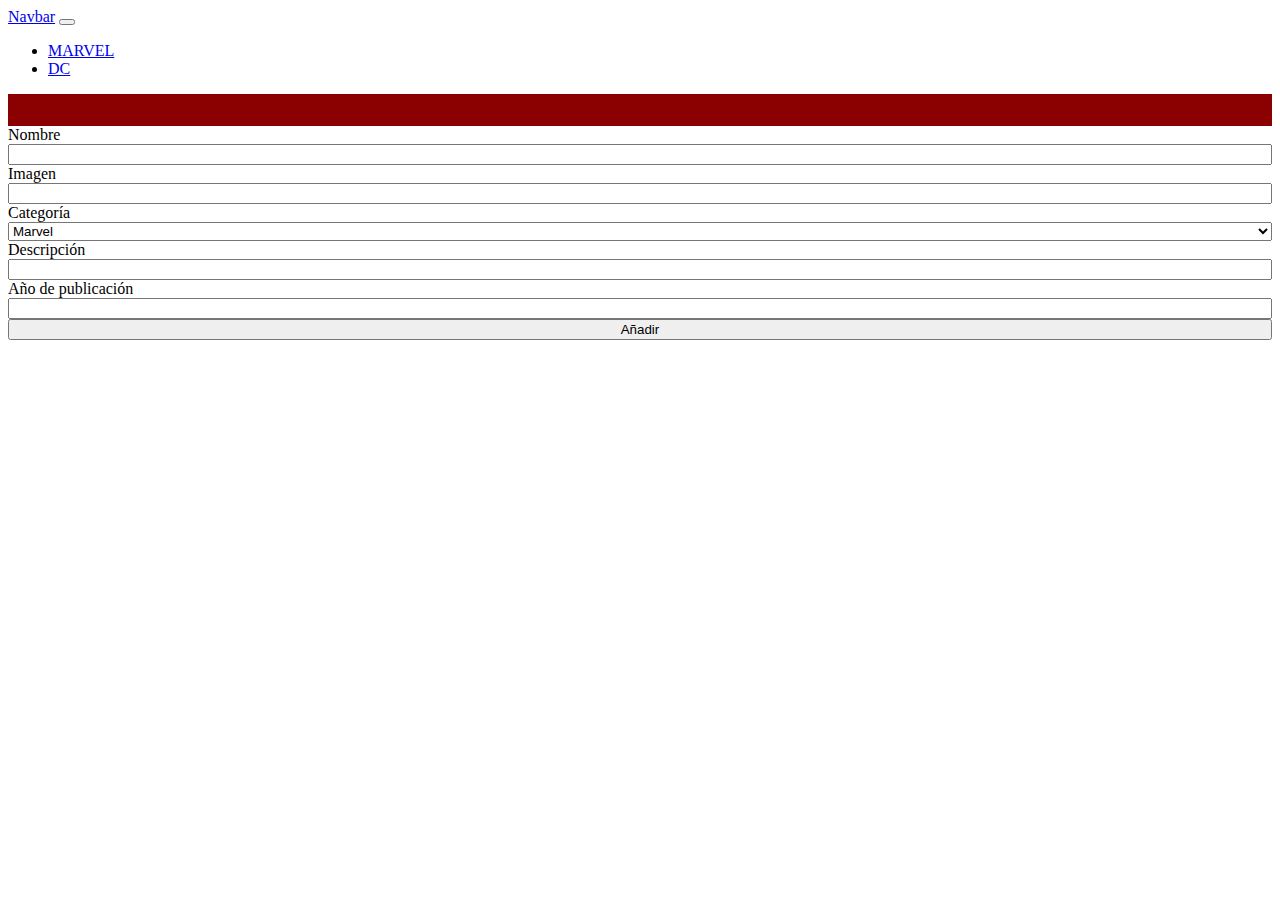
<file: index.html>
<!DOCTYPE html>
<html lang="en">

<head>
    <meta charset="UTF-8">
    <meta name="viewport" content="width=device-width, initial-scale=1.0">
    <title>CLASE2</title>
    <link href="/style.css" rel="stylesheet" />
    <link href="https://cdn.jsdelivr.net/npm/bootstrap@5.3.2/dist/css/bootstrap.min.css" rel="stylesheet"
        integrity="sha384-T3c6CoIi6uLrA9TneNEoa7RxnatzjcDSCmG1MXxSR1GAsXEV/Dwwykc2MPK8M2HN" crossorigin="anonymous">
</head>

<body>
    <!-- <div id="cont1" class="container">
        <p id="title1">Imagen1</p>
        <img id="imagen1" class="cover" src="https://m.media-amazon.com/images/M/MV5BMTMxNTMwODM0NF5BMl5BanBnXkFtZTcwODAyMTk2Mw@@._V1_.jpg"/>
    </div>
    <div id="cont2" class="container">
        <p id="title2"></p>
        <img id="imagen2" class="cover"/>
    </div> -->
    <nav class="navbar navbar-expand-lg bg-dark" data-bs-theme="dark">
        <div class="container-fluid">
            <a class="navbar-brand" href="#">Navbar</a>
            <button class="navbar-toggler" type="button" data-bs-toggle="collapse"
                data-bs-target="#navbarSupportedContent" aria-controls="navbarSupportedContent" aria-expanded="false"
                aria-label="Toggle navigation">
                <span class="navbar-toggler-icon"></span>
            </button>
            <div class="collapse navbar-collapse" id="navbarSupportedContent">
                <ul class="navbar-nav me-auto mb-2 mb-lg-0">
                    <li class="nav-item" id="marvel-btn">
                        <a class="nav-link active" href="#" aria-current="page">MARVEL</a>
                    </li>
                    <li class="nav-item" id="dc-btn">
                        <a class="nav-link active" href="#">DC</a>
                    </li>
                </ul>
            </div>
        </div>
    </nav>

    <!-- <div>
        <form id="form">
            <label>Presupuesto</label>
            <input type="number" id="input1">
            <button class="btn btn-danger" type="submit">Enviar</button>
        </form>
    </div> -->

    <div id="container">

    </div>

    <div>
        <form id="form" style="display: flex; flex-direction: column;" class="mx-5">
            <label>Nombre</label>
            <input type="text" id="input-nombre">
            <label>Imagen</label>
            <input type="text" id="input-imagen">
            <label>Categoría</label>
            <select name="select" id="input-categoria">
                <option value="marvel" selected>Marvel</option>
                <option value="dc">DC</option>
            </select>
            <label>Descripción</label>
            <input type="text" id="input-descripcion">
            <label>Año de publicación</label>
            <input type="number" id="input-año">
            <button class="btn btn-success" type="submit">Añadir</button>
        </form>
    </div>

    <script src="/dom.js" type="module"></script>
</body>

</html>
</file>
<file: style.css>
.cover-full {
    width: 20rem;
}

#container {
    display: flex;
    background-color: darkred;
    flex-wrap: wrap;
    gap: 1rem;
    justify-content: center;
    padding: 1rem;
}
</file>
